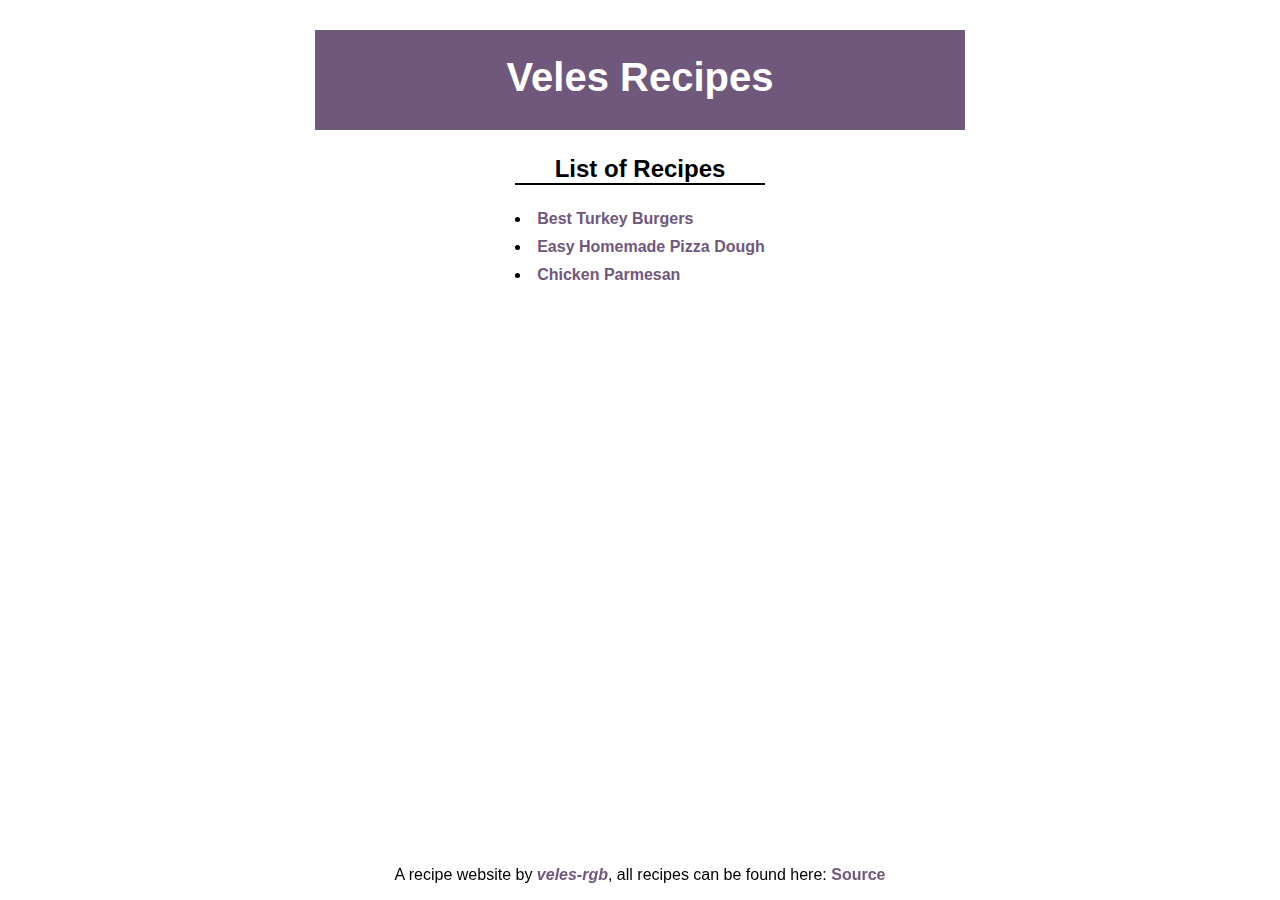
<file: index.html>
<!DOCTYPE html>
<html lang="en">
<head>
    <meta charset="UTF-8">
    <meta name="viewport" content="width=device-width, initial-scale=1.0">
    <title>Veles Recipes</title>
    <link rel="stylesheet" href="./styles.css">
</head>
<body>
    <h1 class="page-title">Veles Recipes</h1>

    <h3 class="subtitle">List of Recipes</h3>
    <ul class="index-links">
        <li><a href="./recipes/turkey-burger.html">Best Turkey Burgers</a></li>
        <li><a href="./recipes/easy-homemade-pizza.html">Easy Homemade Pizza Dough</a></li>
        <li><a href="./recipes/chicken-parmesan.html">Chicken Parmesan</a></li>
    </ul>

    <footer>
        <p> A recipe website by <em><strong><a href="https://github.com/veles-rgb" target="_blank" rel="noopener noreferrer">veles-rgb</a></strong></em>, all recipes can be found here: <a href="https://www.allrecipes.com/" target="_blank" rel="noopener noreferrer">Source</a></p>
    </footer>
</body>
</html>
</file>
<file: styles.css>
/* styles.css */

/* color scheme */
:root {
    --background: white;
    --text: black;
    --primary: #70587C;
    --secondary: #502F4C;
}

body {
    background-color: var(--background);
    color: var(--text);
    font-family:Impact, Haettenschweiler, 'Arial Narrow Bold', sans-serif;
    text-align: center;
    padding-bottom: 50px;
    margin: 25px;
}

ul {
    list-style-position: inside;
    padding: 0;
    margin: 0 auto;
    text-align: left;
    width: fit-content;
}

ol {
    list-style-position: inside;
    padding: 0;
    margin: 0 auto;
    text-align: center;
    width: fit-content;
}

li {
    padding: 5px 0 5px 0;
    width: fit-content;
}

ol li {
    width: 500px;
    text-align: left;
}

ol img {
    margin: auto auto 20px auto;
    border: 1px solid black;
}

a {
    color: var(--primary);
    text-decoration: none;
    font-weight: bold;
}

.page-title {
    border: 5px solid;
    height: 50px;
    width: 600px;
    margin: 20px auto;
    padding: 25px 25px;
    color: white;
    background-color: var(--primary);
    font-size: 40px;
    font-weight: bolder;
}

.subtitle {
    color: var(--text);
    font-size: 24px;
    border-bottom: 2px solid var(--text);
    margin: 20px auto;
    width: 250px;
}

.home-btn {
    width: 75px;
    height: 25px;
    padding: 5px;
    border: 2px solid var(--primary);
}

.home-btn:hover {
    color: white;
    background-color: var(--primary);
}

.recipe-img {
    border: 5px solid;
}

.desc-title {
    color: var(--primary);
    font-weight: bold;
    text-transform: uppercase;
    border-bottom: solid 2px var(--primary);
    width: 250px;
    margin: 20px auto 20px auto;
}

.desc {
    margin: 10px auto 25px auto;
    width: 750px;
    text-align: left;
}

.ingredients-title {
    color: var(--primary);
    font-weight: bold;
    text-transform: uppercase;
    border-bottom: solid 2px var(--primary);
    width: 250px;
    margin: 20px auto 20px auto;
}

.steps-title {
    color: var(--primary);
    font-weight: bold;
    text-transform: uppercase;
    border-bottom: solid 2px var(--primary);
    width: 250px;
    margin: 20px auto 20px auto;
}

.src-link {
    border: 2px solid var(--primary);
    padding: 10px;
}

.src-link:hover {
    color: white;
    background-color: var(--primary);
}

footer {
    position: fixed;
    left: 0;
    bottom: 0;
    width: 100%;
}

footer:hover {
    background-color: white;
    border-top: 2px solid var(--primary);
}
</file>
